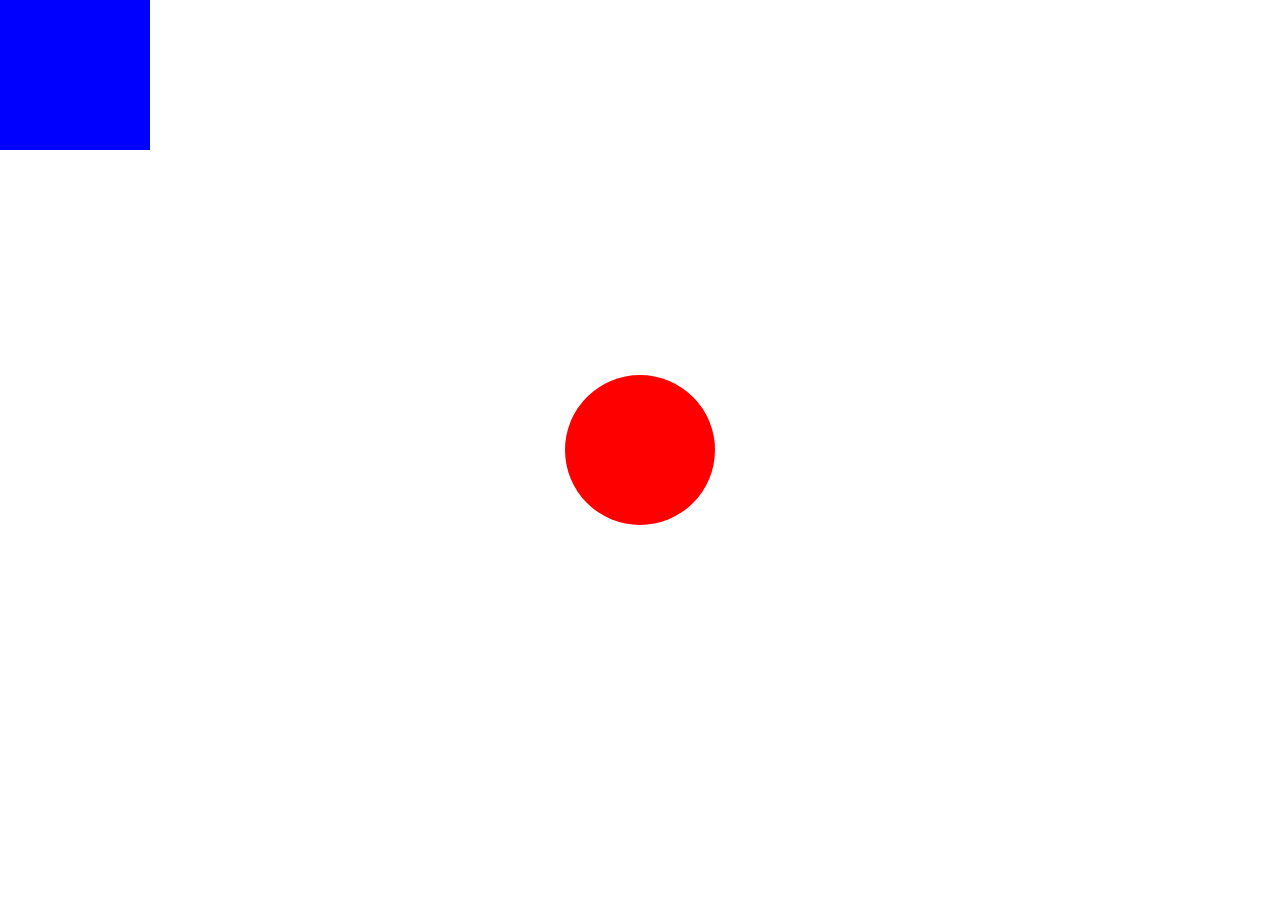
<file: circlebox/index.html>
<!DOCTYPE html>
<html lang="en">
<head>
    <meta charset="UTF-8">
    <meta http-equiv="X-UA-Compatible" content="IE=edge">
    <meta name="viewport" content="width=device-width, initial-scale=1.0">
    <title>Document</title>
    <link rel="stylesheet" href="style.css">
</head>
<body>
    <div id="cr" class="circle"></div>
    <div id="bx" class="box"></div>

    <script src="script.js"></script>
</body>
</html>
</file>
<file: circlebox/style.css>
* {
  margin: 0;
  padding: 0;
  box-sizing: border-box;
}

.circle {
  z-index: 1;
  position: absolute;
  top: 50%;
  left: 50%;
  transform: translate(-50%, -50%);
  width: 150px;
  height: 150px;
  background-color: red;
  border-radius: 100%;
}

.box {
  z-index: 2;
  position: absolute;
  top: 0;
  left: 0;
  width: 150px;
  height: 150px;
  background-color: blue;
}/*# sourceMappingURL=style.css.map */
</file>
